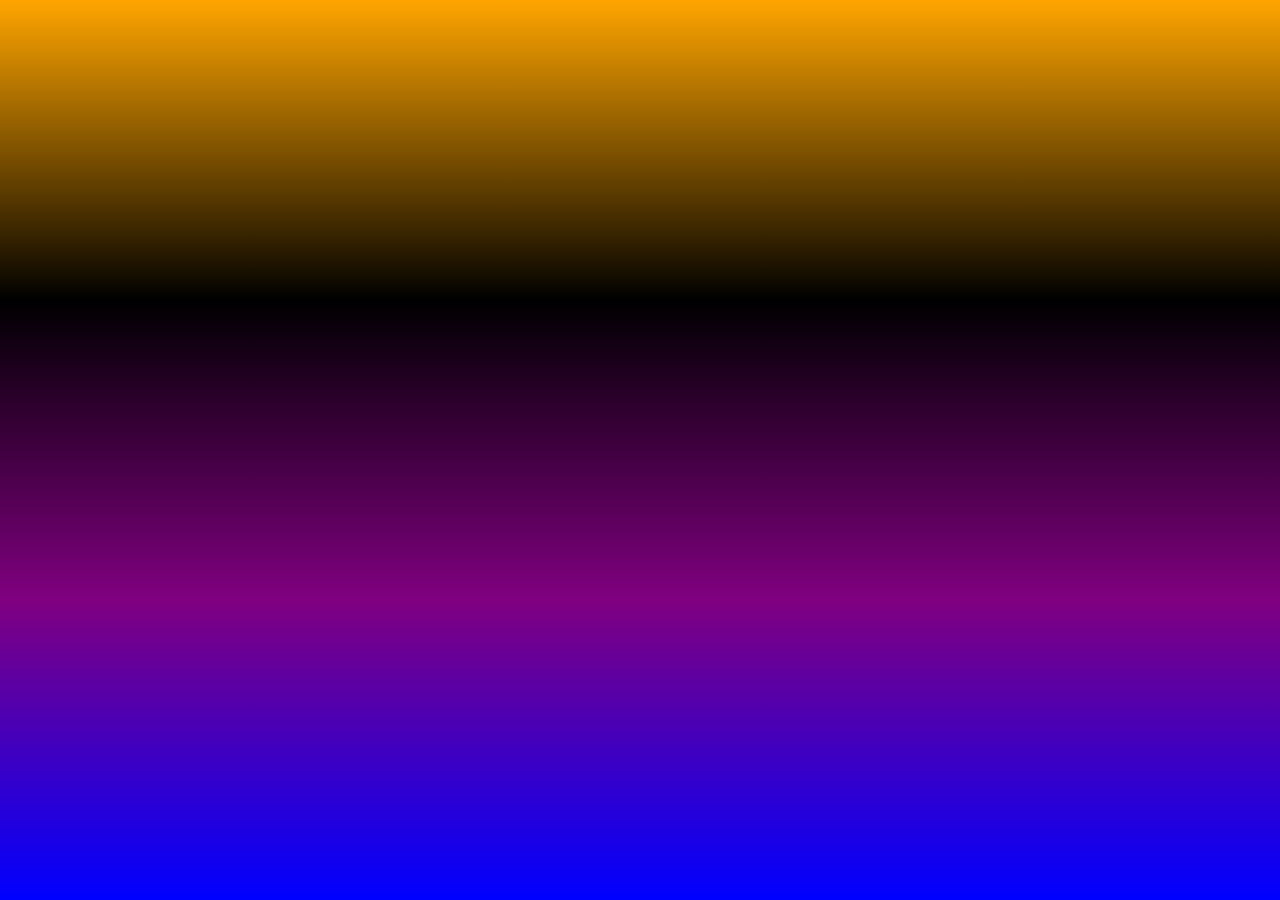
<file: index 2.html>
<!DOCTYPE html>
<html lang="pt-br">
<head>
    <meta charset="UTF-8">
    <meta name="viewport" content="width=device-width, initial-scale=1.0">
    <title>Corres</title>
    <link rel="stylesheet" href="estilos.css">
</head>
<body>
    
</body>
</html>
</file>
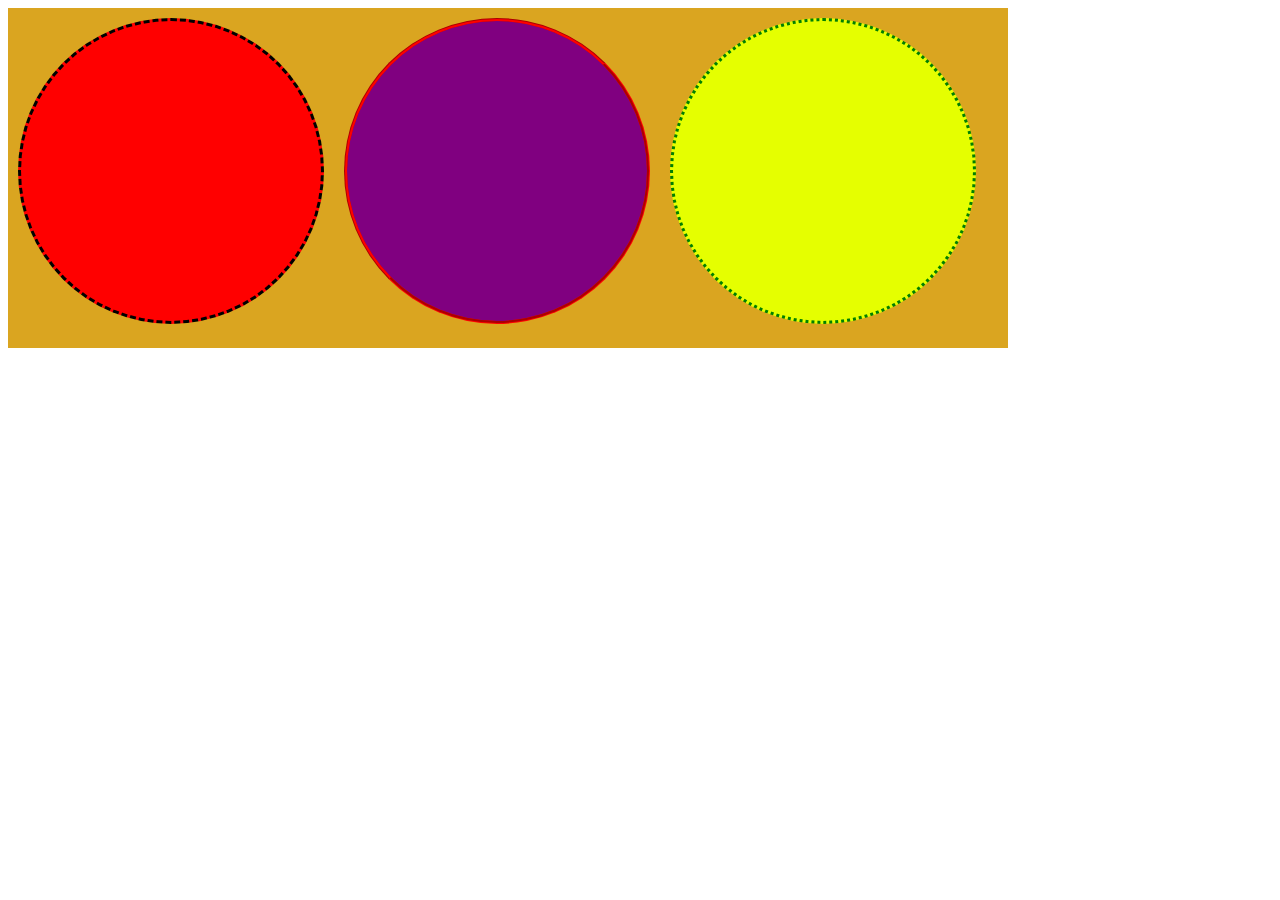
<file: index 3.html>
<!DOCTYPE html>
<html lang="pt-br">
<head>
    <meta charset="UTF-8">
    <meta name="viewport" content="width=device-width, initial-scale=1.0">
    <title>Div</title>
   <link rel="stylesheet" href="estios.css">
</head>
<body>
    <div class="container">
        <div class="aidento1">
 
        </div>
 
        <div class="aidento2">
 
        </div>
 
        <div class="aidento3">
 
        </div>
    </div>
</body>
</html>
</file>
<file: estilos.css>
*{
   min-height: 100%;

}
body{
background-image: linear-gradient(to top, blue, purple,black,orange);


}
</file>
<file: estios.css>
.container{
    display: flex;
    height: 340px;
    width: 1000px;
    background-color: goldenrod;
}
.aidento1{
    height: 300px;
    width: 300px;
    background-color: red;
    border-style: dashed;
    border-color: black;
    border-radius: 200px;
    margin: 10PX;
}
.aidento2{
    height: 300px;
    width: 300px;
    background-color: purple;
    border-style: groove;
    border-color: red;
    border-radius: 200px;
    margin: 10px;
}
.aidento3{
    height: 300px;
    width: 300px;
    background-color: rgb(229, 255, 0);
    border-style: dotted;
    border-color: green;
    border-radius: 200px;
    margin: 10px;
}
</file>
